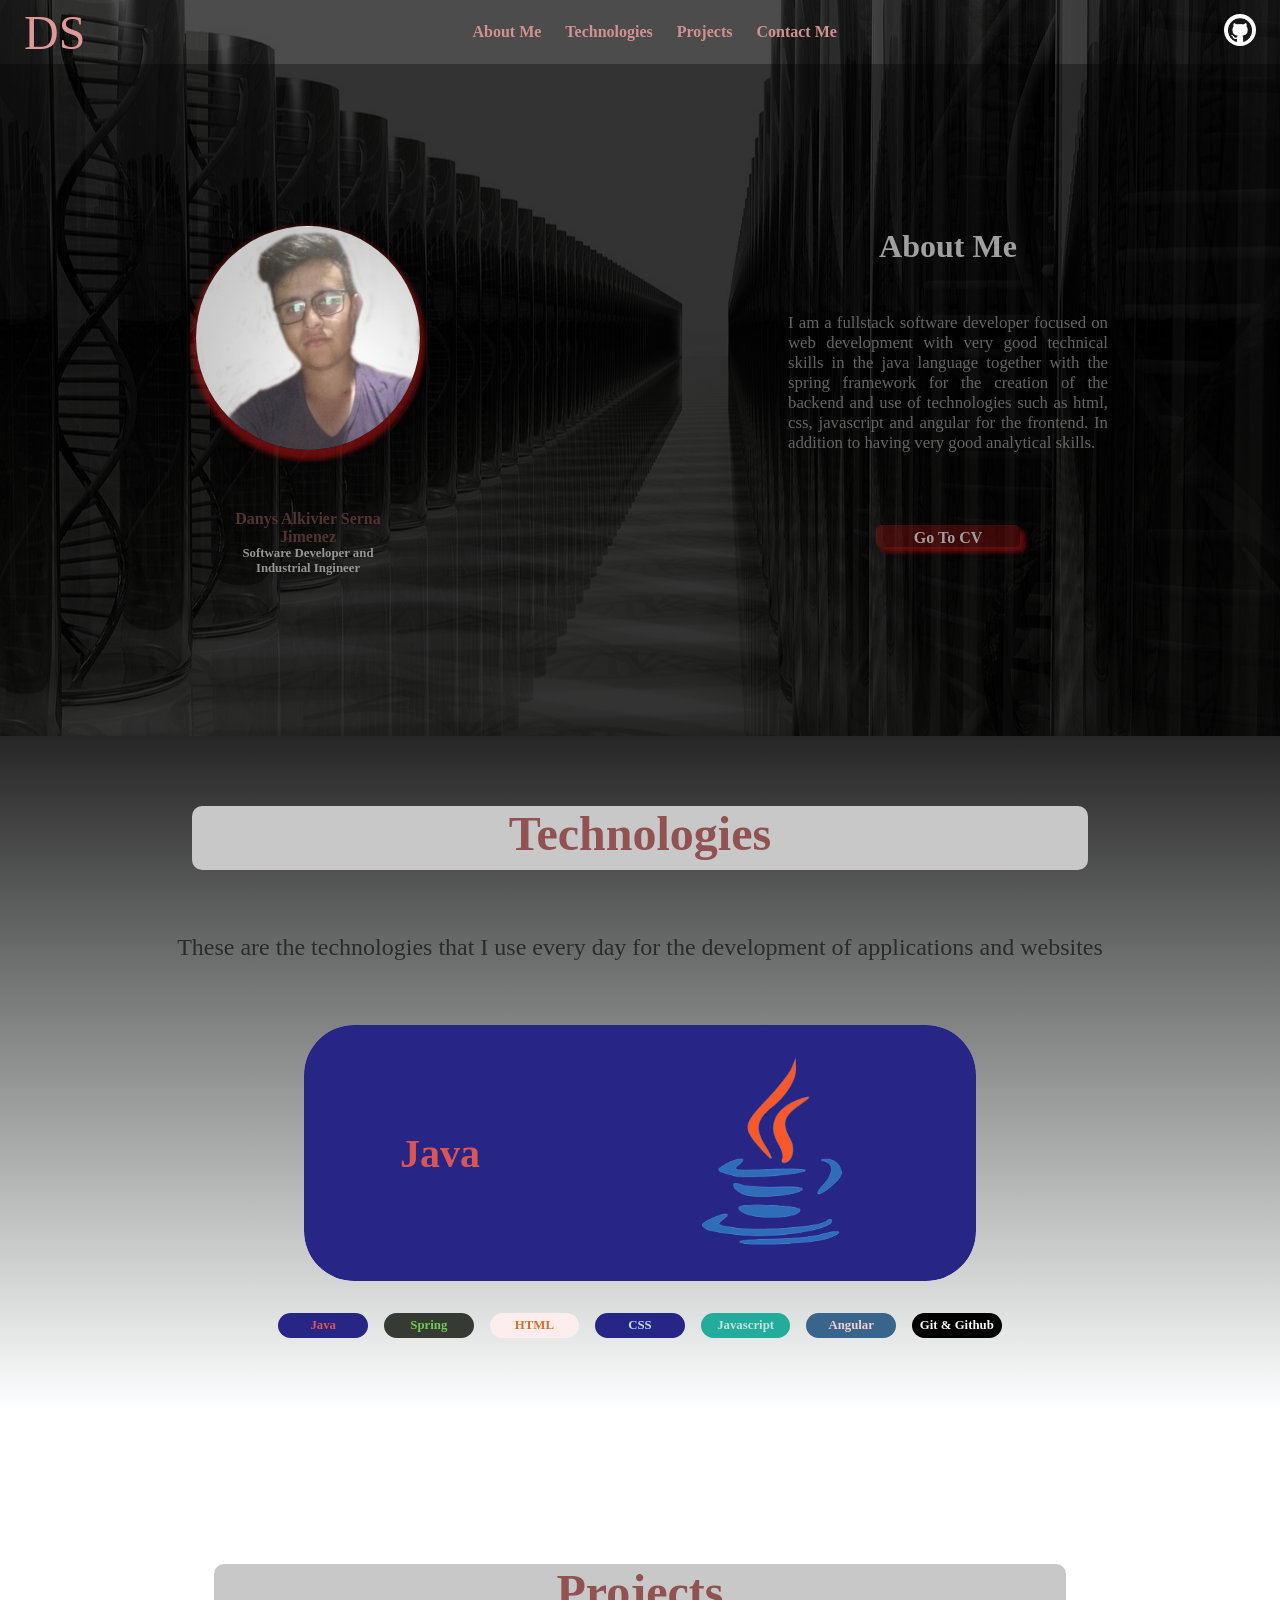
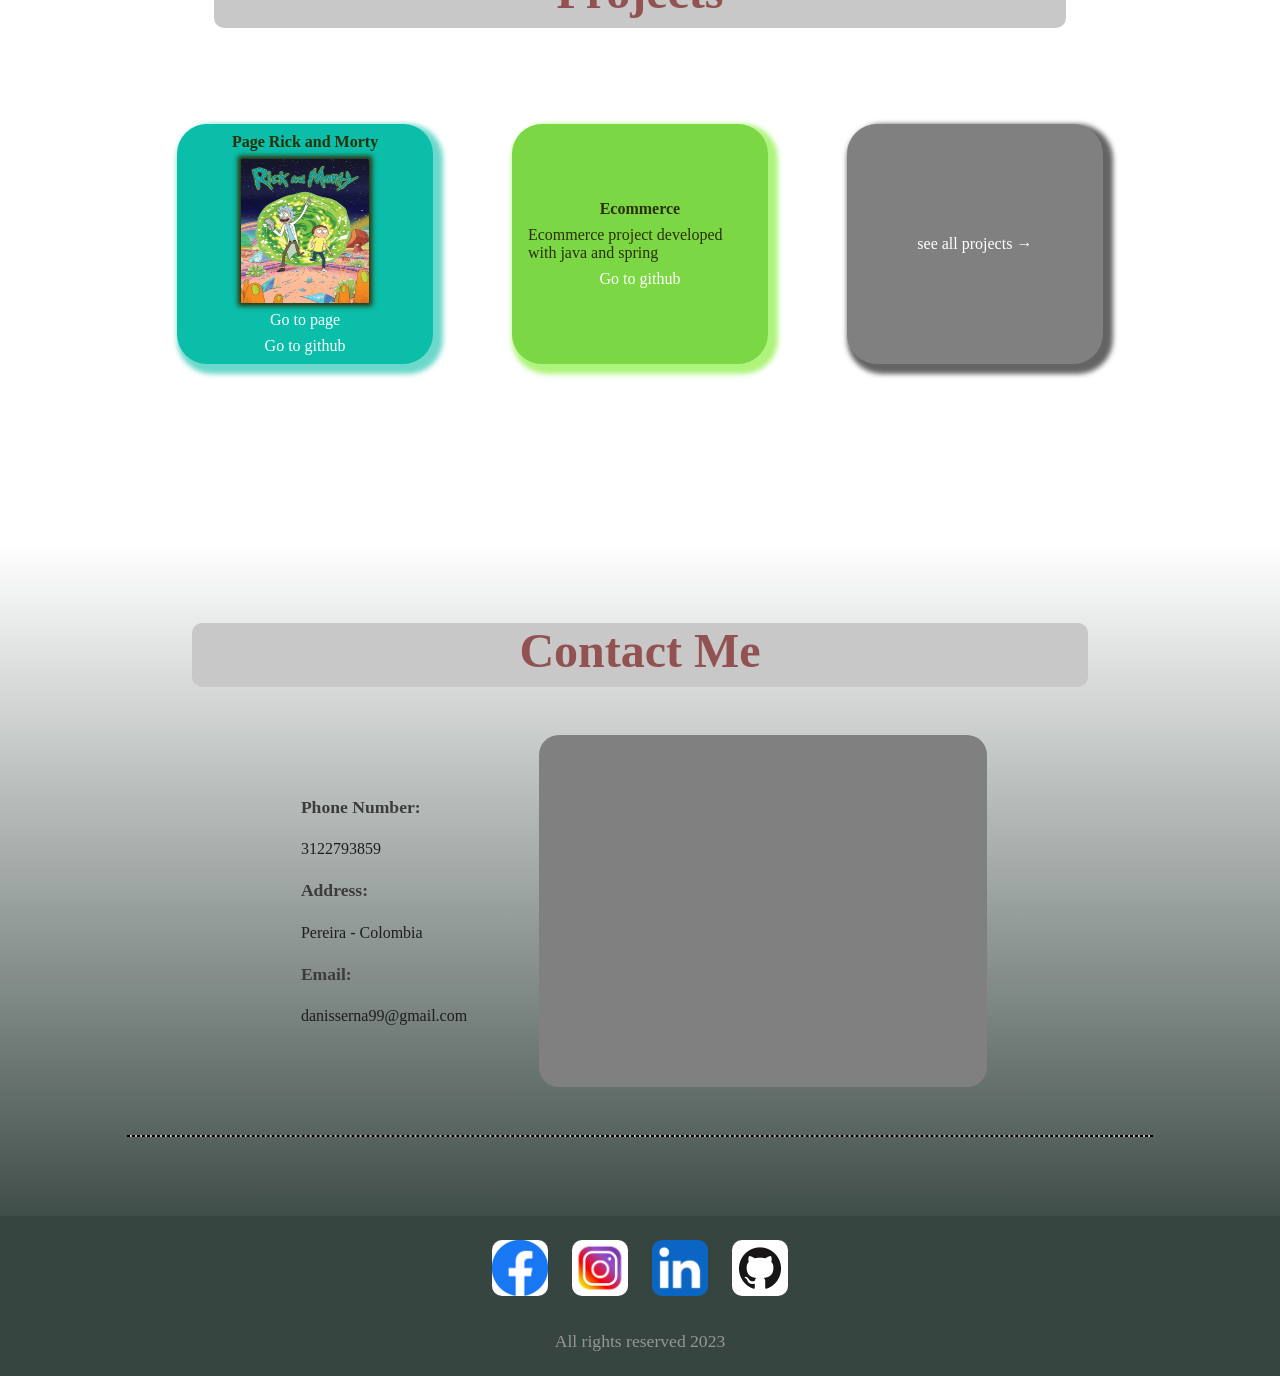
<file: index.html>
<!DOCTYPE html>
<html>
<head>
	<meta charset="utf-8">
	<meta http-equiv="X-UA-Compatible" content="IE=edge">
	<meta name="viewport" content="width=device-width, initial-scale=1.0">
	<link rel="icon" href="./multimedia/D.png">
	<title>Danys Serna</title>
	<link rel="stylesheet" href="./styles/index.css">
</head>
<body>
	<div class="back">
		<header>
			<div class="icon">
				<img src="./multimedia/menu.png"  class="icon-menu">
			    <p class="ds">DS</p>
			</div>
			<nav>
				<ul class="menu">
					<li id="cerrar">X</li>
					<li id="m"><a href="#about-me">About Me</a></li>
					<li id="m"><a href="#tech">Technologies</a></li>
					<li id="m"><a href="#project">Projects</a></li>
					<li id="m"><a href="#contact">Contact Me</a></li>
				</ul>
			</nav>
			<div class="logo-github">
				<a href="https://github.com/Danys24" target="_BLANK"><img src="./multimedia/github.png" alt="github"></a>
			</div>
		</header>
		<section class="about" id="about-me">
			<div class="foto-nombre">
				<img src="./multimedia/img.jpg">
				<div class="profesion">
					<h1>Danys Alkivier Serna Jimenez</h1>
					<h3>Software Developer and Industrial Ingineer</h3>
				</div>
			</div>
			<div class="me">
				<h2>About Me</h2>
				<p>I am a fullstack software developer focused on web development with very good technical skills in the java language together with the spring framework for the creation of the backend and use of technologies such as html, css, javascript and angular for the frontend. In addition to having very good analytical skills.</p>
				<a  class = "cv" href="./documents/Danys_ Alkivier Serna Jimenez_Resume_English.pdf" target="_BLANK">Go To CV</a>
			</div>
		</section>
	</div>
	<section class="techno" id="tech">
		<h2>Technologies</h2>
		<p class="text-tech">
			These are the technologies that I use every day 
			for the development of applications and websites
		</p>
		<div class="container-tech">
			<div class="list-tech">
				<p>Java</p>
				<p>Spring</p>
				<p>HTML</p>
				<p>CSS</p>
				<p>Javascript</p>
				<p>Angular</p>
				<p>Git & Github</p>
			</div>

			<div class="slider">
				<div class="slider-container">
					<div class="card card-java">
						<h3>Java</h3>
						<img src="./multimedia/java.png" alt="logo java">
					</div>
					<div class="card card-spring">
						<h3>Sping Framework</h3>
						<img src="./multimedia/spring.png" alt="logo spring">
					</div>
					<div class="card card-html">
						<h3>HTML</h3>
						<img src="./multimedia/html.jpg" alt="logo html">
					</div>
					<div class="card card-css">
						<h3>CSS</h3>
						<img src="./multimedia/CSS3_logo.svg.png" alt="logo css">
					</div>
					<div class="card card-javascript">
						<h3>Javascript</h3>
						<img src="./multimedia/js.png" alt="logo javascript">
					</div>
					<div class="card card-angular">
						<h3>Angular</h3>
						<img src="./multimedia/Angular_full_color_logo.svg.png" alt="logo angular">
					</div>
					<div class="card card-git">
						<h3>Git & Github</h3>
						<img src="./multimedia/github.png" alt="logo git">
					</div>
				</div>		
		    </div>
		</div>
	</section>
	<section class="projects" id="project">
		<h2>Projects</h2>
		<div class="container-projects">
			<div class="card-project rick">
				<h4>Page Rick and Morty</h4>
				<img src="./multimedia/rick_and_morty-157026175-large.jpg">
				<a href="https://rickandmortydan.netlify.app/" target="_BLANK">Go to page</a>
				<a href="https://github.com/Danys24/Rick_and_Morty" target="_BLANK">Go to github</a>
			</div>
			<div class="card-project ecommerce">
				<h4>Ecommerce</h4>
				<p>Ecommerce project developed with java and spring</p>
				<a href="https://github.com/Danys24/Spring-ecommerce" target="_BLANK">Go to github</a>
			</div>
			<div class="card-project all">
				<a href="https://github.com/Danys24?tab=repositories" target="_BLANK">see all projects &#8594</a>
			</div>
		</div>
	</section>
	<section class="contact" id="contact">
		<h2>Contact Me</h2>
		<div class="container-contact">
			<div class="datos">
				<h5>Phone Number:</h5>
				<p>3122793859</p>
				<h5>Address:</h5>
				<p>Pereira - Colombia</p>
				<h5>Email:</h5>
				<p>danisserna99@gmail.com</p>
			</div>
			<div class="map">
				<iframe src="https://www.google.com/maps/embed?pb=!1m18!1m12!1m3!1d63612.7542304099!2d-75.75496155763948!3d4.804858845417059!2m3!1f0!2f0!3f0!3m2!1i1024!2i768!4f13.1!3m3!1m2!1s0x8e388748eb56c1fd%3A0x95b39410f9f1dfbc!2sPereira%2C%20Risaralda!5e0!3m2!1ses!2sco!4v1683753216271!5m2!1ses!2sco" style="border:0;" allowfullscreen="" loading="lazy" referrerpolicy="no-referrer-when-downgrade"></iframe>
			</div>
		</div>
		<hr>
	</section>
	<footer>	
			<div class="redes">
				<a href="https://www.facebook.com/alkivier.sernagimenez" target="_BLANK"><img src="./multimedia/facebook.png" alt="facebook"></a>
				<a href="https://www.instagram.com/danisserna99/" target="_BLANK"><img src="./multimedia/insta.jpg" alt="instagram"></a>
				<a href="https://www.linkedin.com/in/danys-alkivier-serna-jimenez-729980268/" target="_BLANK"><img src="./multimedia/linkedin.png" alt="linkedin"></a>
				<a href="https://github.com/Danys24" target="_BLANK"><img src="./multimedia/github.png" alt="github"></a>
			</div>
			<p>All rights reserved 2023</p>
	</footer>
	<script type="text/javascript" src="../javascript/index.js"></script>
	<script type="text/javascript" src="../javascript/colors.js"></script>
</body>
</html>
</file>
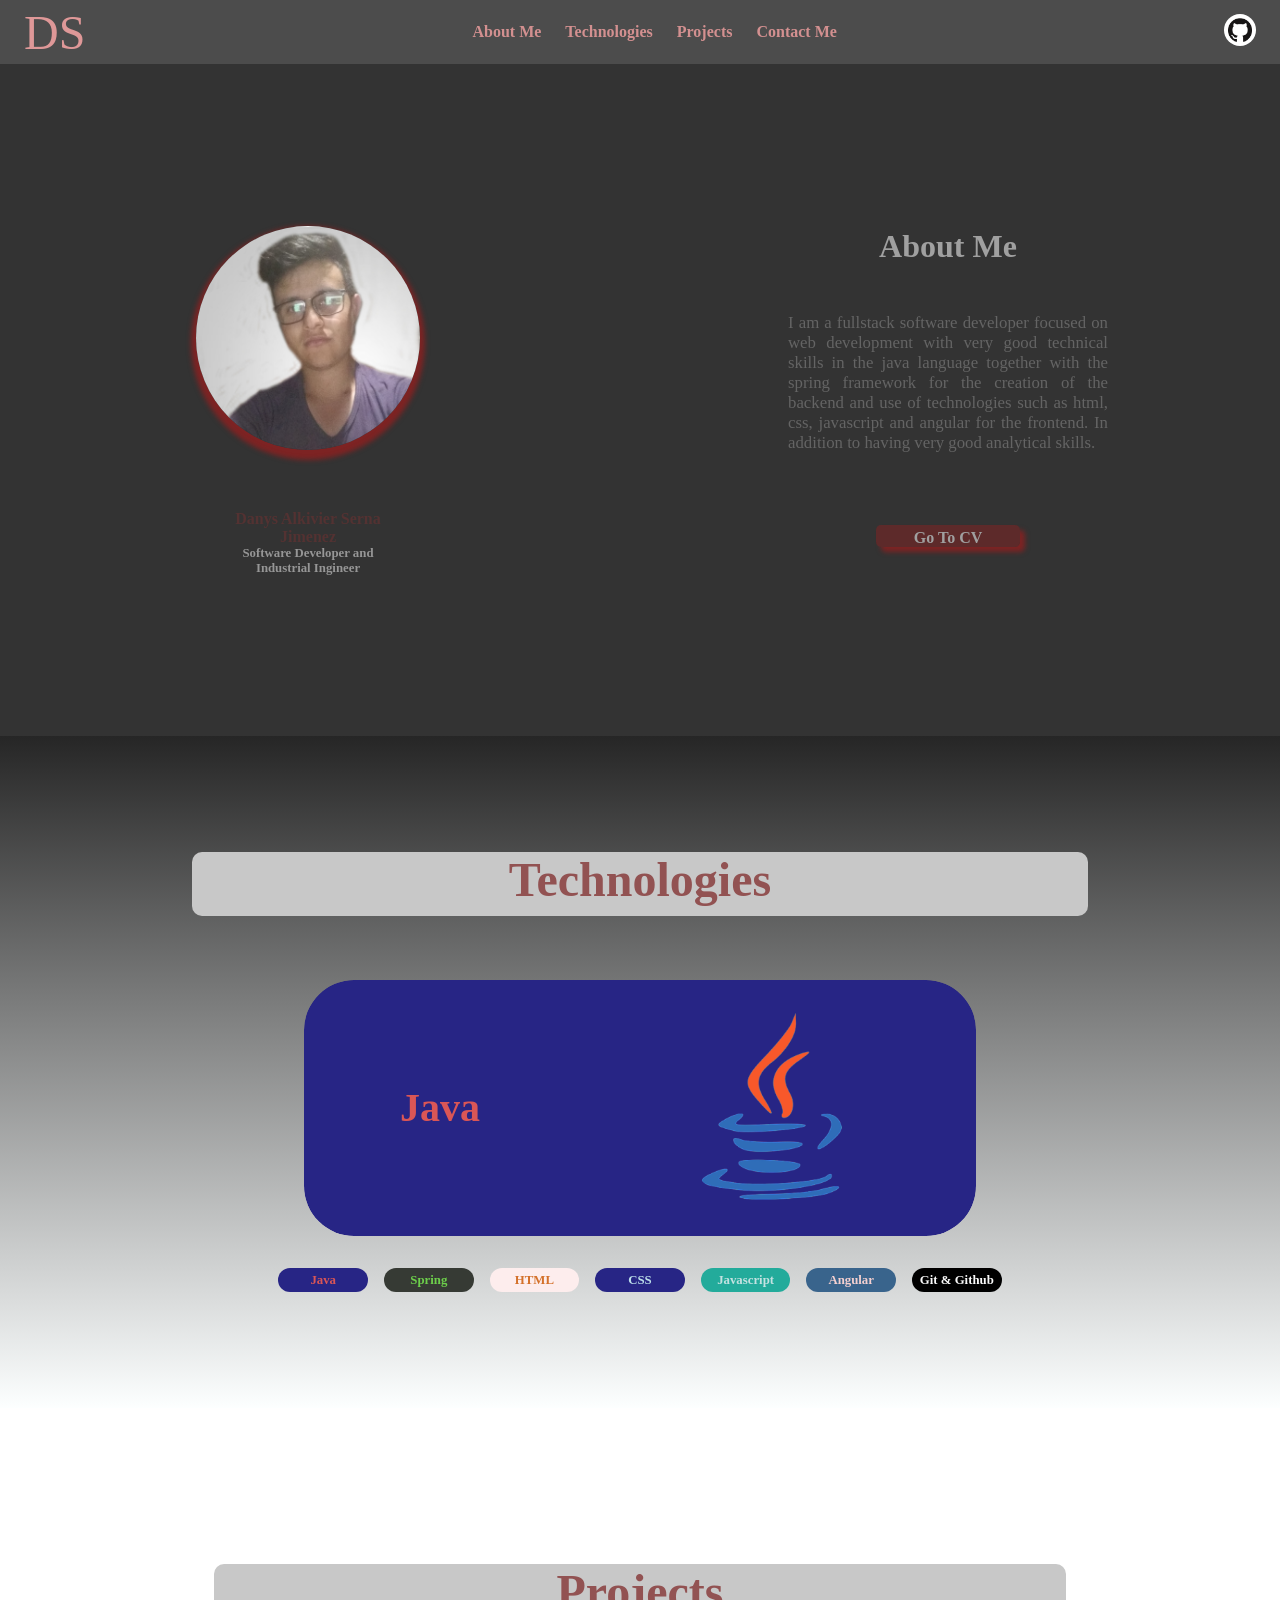
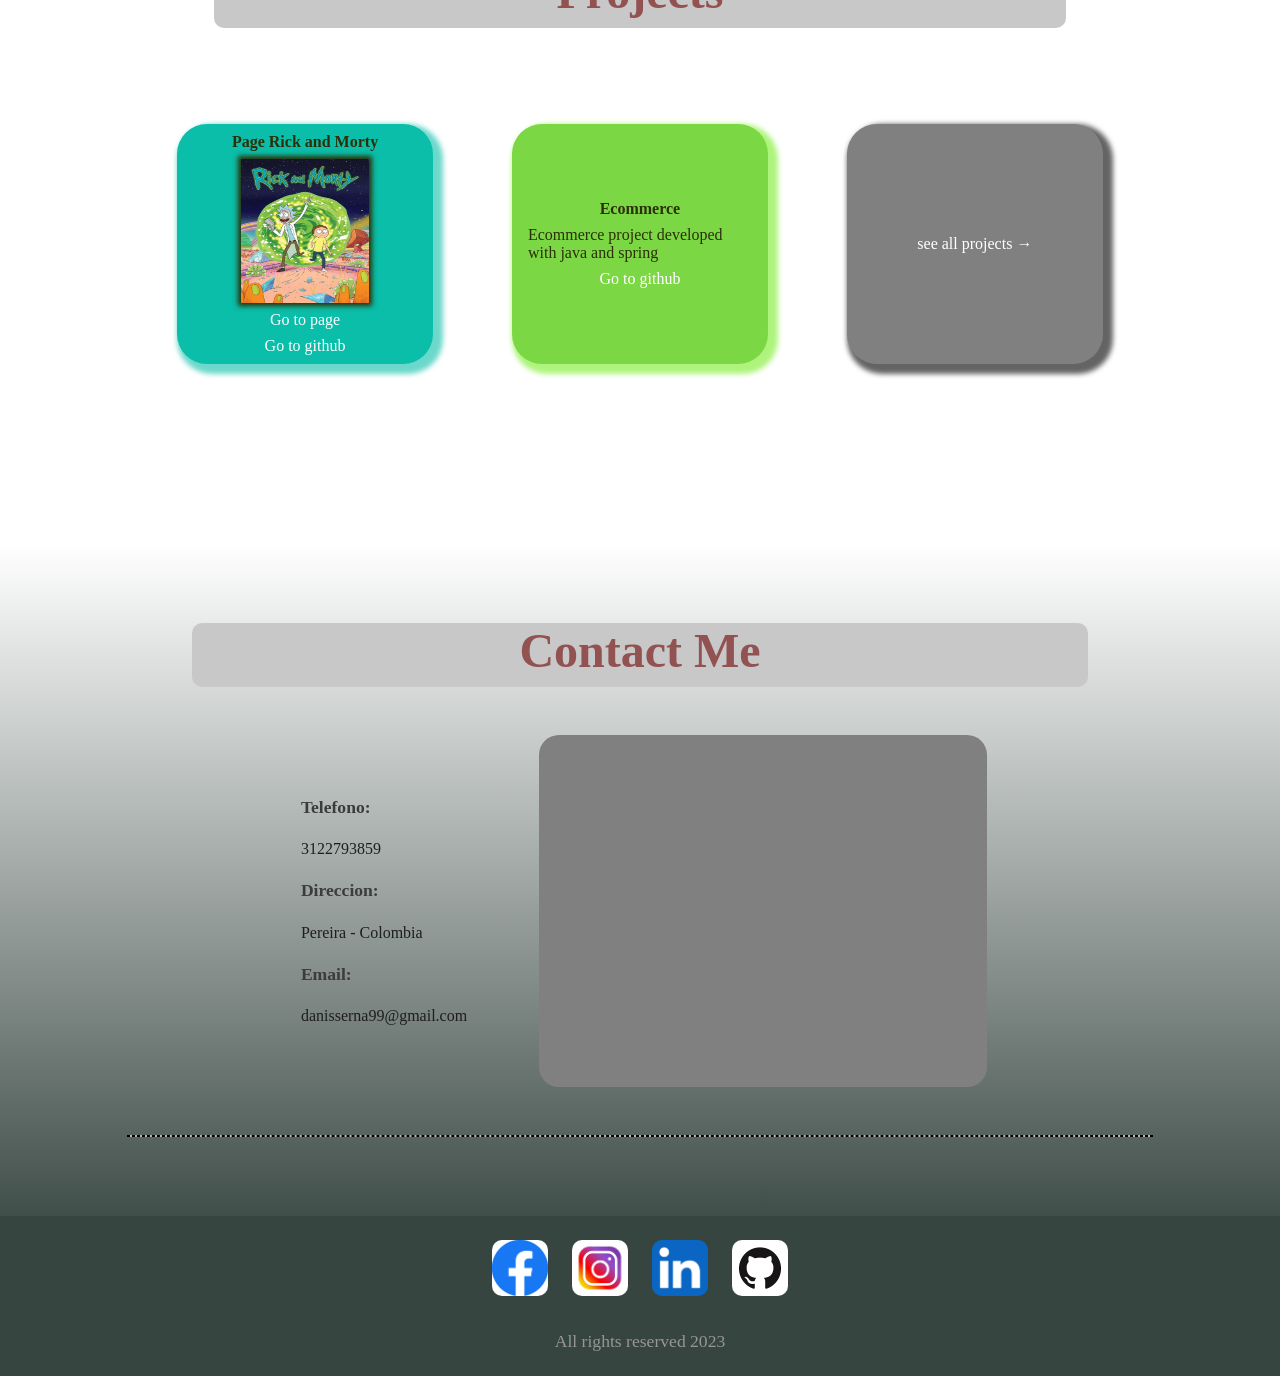
<file: html/index.html>
<!DOCTYPE html>
<html>
<head>
	<meta charset="utf-8">
	<meta http-equiv="X-UA-Compatible" content="IE=edge">
	<meta name="viewport" content="width=device-width, initial-scale=1.0">
	<link rel="icon" href="../multimedia/D.png">
	<title>Danys Serna</title>
	<link rel="stylesheet" href="../styles/index.css">
</head>
<body>
	<header>
		<div class="icon">
			<img src="../multimedia/menu.png"  class="icon-menu">
		    <p class="ds">DS</p>
		</div>
		<nav>
			<ul class="menu">
				<li id="cerrar">X</li>
				<li id="m"><a href="#about-me">About Me</a></li>
				<li id="m"><a href="#tech">Technologies</a></li>
				<li id="m"><a href="#project">Projects</a></li>
				<li id="m"><a href="#contact">Contact Me</a></li>
			</ul>
		</nav>
		<div class="logo-github">
			<a href="https://github.com/Danys24" target="_BLANK"><img src="../multimedia/github.png" alt="github"></a>
		</div>
	</header>
	<section class="about" id="about-me">
		<div class="foto-nombre">
			<img src="../multimedia/img.jpg">
			<div class="profesion">
				<h1>Danys Alkivier Serna Jimenez</h1>
				<h3>Software Developer and Industrial Ingineer</h3>
			</div>
		</div>
		<div class="me">
			<h2>About Me</h2>
			<p>I am a fullstack software developer focused on web development with very good technical skills in the java language together with the spring framework for the creation of the backend and use of technologies such as html, css, javascript and angular for the frontend. In addition to having very good analytical skills.</p>
			<a  class = "cv" href="https://drive.google.com/file/d/10JHLlavI1MBoh9BsSMkLA9P-pphhPUvz/view">Go To CV</a>
		</div>
	</section>
	<section class="techno" id="tech">
		<h2>Technologies</h2>
		<div class="container-tech">
			<div class="list-tech">
				<p>Java</p>
				<p>Spring</p>
				<p>HTML</p>
				<p>CSS</p>
				<p>Javascript</p>
				<p>Angular</p>
				<p>Git & Github</p>
			</div>

			<div class="slider">
				<div class="slider-container">
					<div class="card card-java">
						<h3>Java</h3>
						<img src="../multimedia/java.png" alt="logo java">
					</div>
					<div class="card card-spring">
						<h3>Sping Framework</h3>
						<img src="../multimedia/spring.png" alt="logo spring">
					</div>
					<div class="card card-html">
						<h3>HTML</h3>
						<img src="../multimedia/html.jpg" alt="logo html">
					</div>
					<div class="card card-css">
						<h3>CSS</h3>
						<img src="../multimedia/CSS3_logo.svg.png" alt="logo css">
					</div>
					<div class="card card-javascript">
						<h3>Javascript</h3>
						<img src="../multimedia/js.png" alt="logo javascript">
					</div>
					<div class="card card-angular">
						<h3>Angular</h3>
						<img src="../multimedia/Angular_full_color_logo.svg.png" alt="logo angular">
					</div>
					<div class="card card-git">
						<h3>Git & Github</h3>
						<img src="../multimedia/github.png" alt="logo git">
					</div>
				</div>		
		    </div>
		</div>
	</section>
	<section class="projects" id="project">
		<h2>Projects</h2>
		<div class="container-projects">
			<div class="card-project rick">
				<h4>Page Rick and Morty</h4>
				<img src="../multimedia/rick_and_morty-157026175-large.jpg">
				<a href="https://rickandmortydan.netlify.app/" target="_BLANK">Go to page</a>
				<a href="https://github.com/Danys24/Rick_and_Morty" target="_BLANK">Go to github</a>
			</div>
			<div class="card-project ecommerce">
				<h4>Ecommerce</h4>
				<p>Ecommerce project developed with java and spring</p>
				<a href="https://github.com/Danys24/Spring-ecommerce" target="_BLANK">Go to github</a>
			</div>
			<div class="card-project all">
				<a href="https://github.com/Danys24?tab=repositories" target="_BLANK">see all projects &#8594</a>
			</div>
		</div>
	</section>
	<section class="contact" id="contact">
		<h2>Contact Me</h2>
		<div class="container-contact">
			<div class="datos">
				<h5>Telefono:</h5>
				<p>3122793859</p>
				<h5>Direccion:</h5>
				<p>Pereira - Colombia</p>
				<h5>Email:</h5>
				<p>danisserna99@gmail.com</p>
			</div>
			<div class="map">
				<iframe src="https://www.google.com/maps/embed?pb=!1m18!1m12!1m3!1d63612.7542304099!2d-75.75496155763948!3d4.804858845417059!2m3!1f0!2f0!3f0!3m2!1i1024!2i768!4f13.1!3m3!1m2!1s0x8e388748eb56c1fd%3A0x95b39410f9f1dfbc!2sPereira%2C%20Risaralda!5e0!3m2!1ses!2sco!4v1683753216271!5m2!1ses!2sco" style="border:0;" allowfullscreen="" loading="lazy" referrerpolicy="no-referrer-when-downgrade"></iframe>
			</div>
		</div>
		<hr>
	</section>
	<footer>	
			<div class="redes">
				<a href="https://www.facebook.com/alkivier.sernagimenez" target="_BLANK"><img src="../multimedia/facebook.png" alt="facebook"></a>
				<a href="https://www.instagram.com/danisserna99/" target="_BLANK"><img src="../multimedia/insta.jpg" alt="instagram"></a>
				<a href="https://www.linkedin.com/in/danys-alkivier-serna-jimenez-729980268/" target="_BLANK"><img src="../multimedia/linkedin.png" alt="linkedin"></a>
				<a href="https://github.com/Danys24" target="_BLANK"><img src="../multimedia/github.png" alt="github"></a>
			</div>
			<p>All rights reserved 2023</p>
	</footer>
	<script type="text/javascript" src="../javascript/index.js"></script>
	<script type="text/javascript" src="../javascript/colors.js"></script>
</body>
</html>
</file>
<file: styles/index.css>
*{
	padding: 0;
	margin: 0;
}


html, body{
	scroll-behavior: smooth;
}

header{
	background-color: rgba(0, 0, 0, 0.7);
	height: 4rem;
	display: flex;
	justify-content: space-between;
	align-items: center;
	padding: 0 1.5rem;
}

.back{
	background-image: url("../multimedia/back/medicine-163707_1280.jpg");
	background-repeat: no-repeat;
	background-size: cover;
	background-position: center;
	border: none;
}

.menu{
	display: flex;
	justify-content: space-around;
	align-items: center;
	gap: 1.5rem;
}

.icon{
	display: flex;
	gap: 1rem;
	align-items: center;
}

.ds{
	color: #DF9898;
	font-size: 3rem;
}

.menu li, .menu a{
	text-decoration: none;
	list-style: none;
	color: #D39090;
	transition: border 0.1s;
	font-size: 1rem;
	font-weight: 600;
}

.menu a:hover{
	border-bottom: 2px solid #D39090;
	opacity: 0.8;
}

.logo-github img{
	width: 2rem;
	height: 2rem;
	border-radius: 50%;
}

.logo-github img:hover{
	opacity: 0.7;
}

.about{
	background-color: rgba(0, 0, 0, 0.8);
	width: 100%;
	height: 42rem;
	display: flex;
	justify-content: space-around;
	align-items: center;
	flex-wrap: wrap;
	border: none;
}

.foto-nombre{
	width: 18rem;
	height: 23rem;
	border-radius: 10px;
	text-align: center;
	margin: 1rem;
	display: flex;
	flex-direction: column;
	justify-content: space-around;
	padding: 0.5rem;
	align-items: center;
	gap: 2.5rem;
}

.me{
	width: 20rem;
	height: 20rem;
	padding: 2rem;
	margin-bottom: 1.5rem;
	display: flex;
	flex-direction: column;
	justify-content: space-between;
	align-items: center;
	gap: 3rem;
}

.foto-nombre img{
	width: 14rem;
	height: 14rem;
	border-radius: 50%;
	box-shadow: 0px 5px 5px 5px rgba(200, 20, 20,0.5);
}

.profesion{
	width: 10rem;
	height: 4rem;
}

.profesion h3{
	font-size: 0.8rem;
	color: rgb(150, 150, 150);
}

.foto-nombre h1{
	color: #533232;
	font-size: 1rem;
}

.me h2{
	color: rgb(160, 160, 160);
	font-size: 2rem;
	font-weight: 600;
}

.me p{
	width: 20rem;
	color: rgb(100, 100, 100);
	font-size: 1.05rem;
	font-weight: 100;
	text-align: justify;
}

.cv{
	background-color: rgba(200, 20, 20,0.28);
	text-align: center;
	color: rgb(160, 160, 160);
	border: none;
	width: 9rem;
	height: 3.5rem;
	text-decoration: none;
	padding-top: 0.25rem;
	font-size: 1rem;
	margin: 1.5rem;
	font-weight: 600;
	border-radius: 5px;
	box-shadow: 5px 5px 5px rgba(200, 20, 20,0.5);
	transition: all 0.1s;
}

.cv:hover{
	border: 1px solid rgba(200, 20, 20,0.5);
	box-shadow: 0px 0px 5px 3px rgba(200, 20, 20,1);
}

hr{
	width: 80%;
	background: #B6BCB6;
	border: 1px dashed rgb(0,0,0);
}

.techno{
	background: linear-gradient(rgba(0, 0, 0, 0.85), rgba(250, 255, 255, 0.5));
	width: 100%;
	height: 42rem;
	display: flex;
	flex-direction: column;
	justify-content: center;
	align-items: center;
	gap: 4rem;
	border: none;
}

.techno h2{
	background-color: rgb(200,200,200);
	width: 70%;
	height: 4rem;
	color: rgba(123, 31, 31,0.7);
	text-align: center;
	border-radius: 10px;
	font-size: 3rem;
	font-weight: 600;
}

.text-tech{
	width: 80%;
	color: rgba(0, 0, 0, 0.6);
	font-size: 1.5rem;
	text-align: center;
}

.slider{
	background-color: transparent;
	width: 42rem;
	height: 16rem;
	overflow: hidden;
	border-radius: 50px;

}

.slider-container{
	background-color: transparent;
	width: 700%;
	height: 16rem;
	display: flex;

	animation: slide 20s infinite alternate ease-in-out;
}

.card{
	width: 100%;
	height: 16rem;
	display: flex;
	justify-content: space-around;
	align-items: center;
	border-radius: 50px;
}

.card h3{
	font-size: 2.5rem;
}

.card img{
	width: 13rem;
	height: 13rem;
	border-radius: 50%;
}

.card-java{
	background-color: #272585;
	color: #DA5656;
}


.card-spring{
	background-color: #363A34;
	color: #6DCF4B;
}
.card-spring h3{
	width: 15rem;
	height: 4rem;
}

.card-html{
	background-color: #FDEDED;
	color: #D4712A;
}

.card-css{
	background-color: #272585;
	color: #BDDFEA;
}

.card-angular{
	background-color: #39648C;
	color: #F4D0D0;
}

.card-javascript{
	background-color: #23AB9B;
	color: #C4E2E1;
}

.card-git{
	background-image: url("../multimedia/Git-Icon-1788C.png");
	background-repeat: no-repeat;
	background-position: center center;
	background-size: cover;
	color: #F9EEF0;
}

.container-tech{
	display: flex;
	width: 90%;
	flex-direction: column-reverse;
	justify-content: space-around;
	align-items: center;
	gap: 2rem;
	flex-wrap: wrap;
}

.list-tech{
	font-size: 0.8rem;
	font-weight: 600;
	display: flex;
	align-items: center;
	gap: 1rem;
	flex-wrap: wrap;

}

.list-tech p{
	background-color: gray;
	border-radius: 50px;
	width: 5rem;
	height: 1.5rem 1rem;
	padding: 0.3rem;
	text-align: center;
}

.list-tech p:nth-child(1){
	background-color: #272585;
	color: #DA5656;
}
.list-tech p:nth-child(2){
	background-color: #363A34;
	color: #6DCF4B;
}
.list-tech p:nth-child(3){
	background-color: #FDEDED;
	color: #D4712A;
}
.list-tech p:nth-child(4){
	background-color: #272585;
	color: #BDDFEA;
}
.list-tech p:nth-child(5){
	background-color: #23AB9B;
	color: #C4E2E1;
}
.list-tech p:nth-child(6){
	background-color: #39648C;
	color: #F4D0D0;
}
.list-tech p:nth-child(7){
	background-color: rgb(0, 0, 0);
	color: rgb(250, 250, 250);
}

@keyframes slide{

	0%{margin-left: 0%;}
	10%{margin-left: 0%;}

	15%{margin-left: -100%;}
	25%{margin-left: -100%;}

	30%{margin-left: -200%;}
	40%{margin-left: -200%;}

	45%{margin-left: -300%;}
	55%{margin-left: -300%;}

	60%{margin-left: -400%;}
	70%{margin-left: -400%;}

	75%{margin-left: -500%;}
	85%{margin-left: -500%;}

	90%{margin-left: -600%;}
	100%{margin-left: -600%;}
}


.projects{
	background: radial-gradient(rgba(250, 250, 250, 0.4),rgba(250, 250, 250, 0.5)));
	height: 42rem;
	padding: 2rem;
	display: flex;
	flex-direction: column;
	justify-content: center;
	align-items: center;
	gap: 4.5rem;
}

.projects h2{
	background-color: rgb(200,200,200);
	width: 70%;
	height: 4rem;
	color: rgba(123, 31, 31,0.7);
	text-align: center;
	border-radius: 10px;
	font-size: 3rem;
	font-weight: 600;
}

.container-projects{
	width: 80%;
	display: flex;
	justify-content: space-around;
	padding: 1.5rem;
	flex-wrap: wrap;
	gap: 2rem;
	align-items: center;
}

.card-project{
	background-color: gray;
	margin: auto;
	width: 14rem;
	height: 14rem;
	padding: 0.5rem 1rem;
	border-radius: 30px;
	display: flex;
	flex-direction: column;
	justify-content: center;
	align-items: center;
	gap: 0.5rem;
}

.card-project a{
	text-decoration: none;
	font-size: 1rem;
	color: #FFFFFF;

}
.rick{
	background-color: #0ABEA9;
	font-size: 1rem;
	color: #2C2F08;
	box-shadow: 5px 5px 5px 5px rgba(10, 190, 169,0.6);
}

.rick img{
	width: 8rem;
	height: 9rem;
	box-shadow: 0px 0px 5px 3px #2C2F08;;
}

.ecommerce{
	background-color: #7CD745;
	color: #2C2F08;
	box-shadow: 5px 5px 5px 5px rgba(140, 240, 69,0.7);
}

.all{
	box-shadow: 5px 5px 5px 5px rgba(100, 100, 100,1);
}

.contact{
	background: linear-gradient(rgba(255, 255, 255, 0.7), rgba(54, 69, 64,0.95));
	height: 42rem;
	display: flex;
	flex-direction: column;
	justify-content: center;
	align-items: center;
	gap: 3rem;
}

.contact h2{
	background-color: rgb(200,200,200);
	width: 70%;
	height: 4rem;
	color: rgba(123, 31, 31,0.7);
	text-align: center;
	border-radius: 10px;
	font-size: 3rem;
	font-weight: 600;
}

.container-contact{
	display: flex;
	justify-content: space-around;
	flex-wrap: wrap;
	align-items: center;
	gap: 4rem;
}

.map{
	background-color: gray;
	width: 28rem;
	height: 22rem;
	border-radius: 20px;
}

iframe{
	width: 28rem;
	height: 22rem;
	border-radius: 20px;
}

.datos h5{
	font-size: 1.1rem;
	color: rgb(60,60,60);
	padding: 0.7rem 0.5rem;
}

.datos p{
	color:  rgb(30,30,30);
	padding: 0.7rem 0.5rem;
}

footer{
	background-color: #364540;
	height: 7rem;
	padding: 1.5rem;
	display: flex;
	flex-direction: column;
	justify-content: space-between;
	align-items: center;
}

footer p{
	font-size: 1.1rem;
	color: rgb(150,150,150);
}

.redes{
	width: 20rem;
	display: flex;
	justify-content: space-around;
}

.redes img{
	width: 3.5rem;
	height: 3.5rem;
	border-radius: 10px;
}

.redes img:hover{
	opacity: 0.5;
	box-shadow: 0px 0px 5px 5px #2C2F08;
}

.icon-menu{
	background-color: rgb(255, 255, 255);
	width: 2.5rem;
	height: 2.5rem;
	display: none;
	padding: 0.2rem;
	border-radius: 50px;
}

#cerrar{
	display: none;
}



@media (max-width : 1060px){
	html{
		font-size: 13px;
	}
}

@media (max-width : 620px){
	html{
		font-size: 12px;
	}
}

@media (max-width : 600px){



	.icon-menu{
		display: block;
		cursor: pointer;
	}

	.menu{
		background-color: rgb(250,250,250);
		position: fixed;
		width: 100vw;
		height: 100vh;
		left: 0px;
		bottom: 0px;
		top: 20000px;
		flex-direction: column;
		justify-content: flex-start;
		font-size: 20rem;
		padding-top: 2rem;
		gap: 2rem;	
	}

	.menu a{
		font-size: 3rem;
	}

	#cerrar{
		display: block;
		font-size: 4rem;
		padding: 2rem;
		font-weight: 800;
		cursor: pointer;
	}

	.slider{
		width: 30rem;
		height: 12rem;
		border-radius: 25px;
	}

	.slider-container{
		height: 12rem;
	}

	.card{

		height: 12rem;
		border-radius: 25px;
	}

	.card h3{
		font-size: 2rem;
	}

	.card img{
		width: 10rem;
		height: 10rem;
		border-radius: 50%;
	}

	.list-tech{
		width: 30rem;
	}


	
}

@media (max-width : 560px){
	html{
		font-size: 10.5px;
	}

	.about{
		height: 53rem;
	}
}

@media (max-width : 498px){
	html{
		font-size: 11px;
	}

	.projects{
		height: 60rem;
	}

	.contact{
		height: 60rem;
	}
}

@media (max-width : 380px){
	html{
		font-size: 9px;
	}
}

@media (max-width : 320px){
	html{
		font-size: 8px;
	}
}

@media (max-width : 300px){
	html{
		font-size: 7px;
	}
}
</file>
